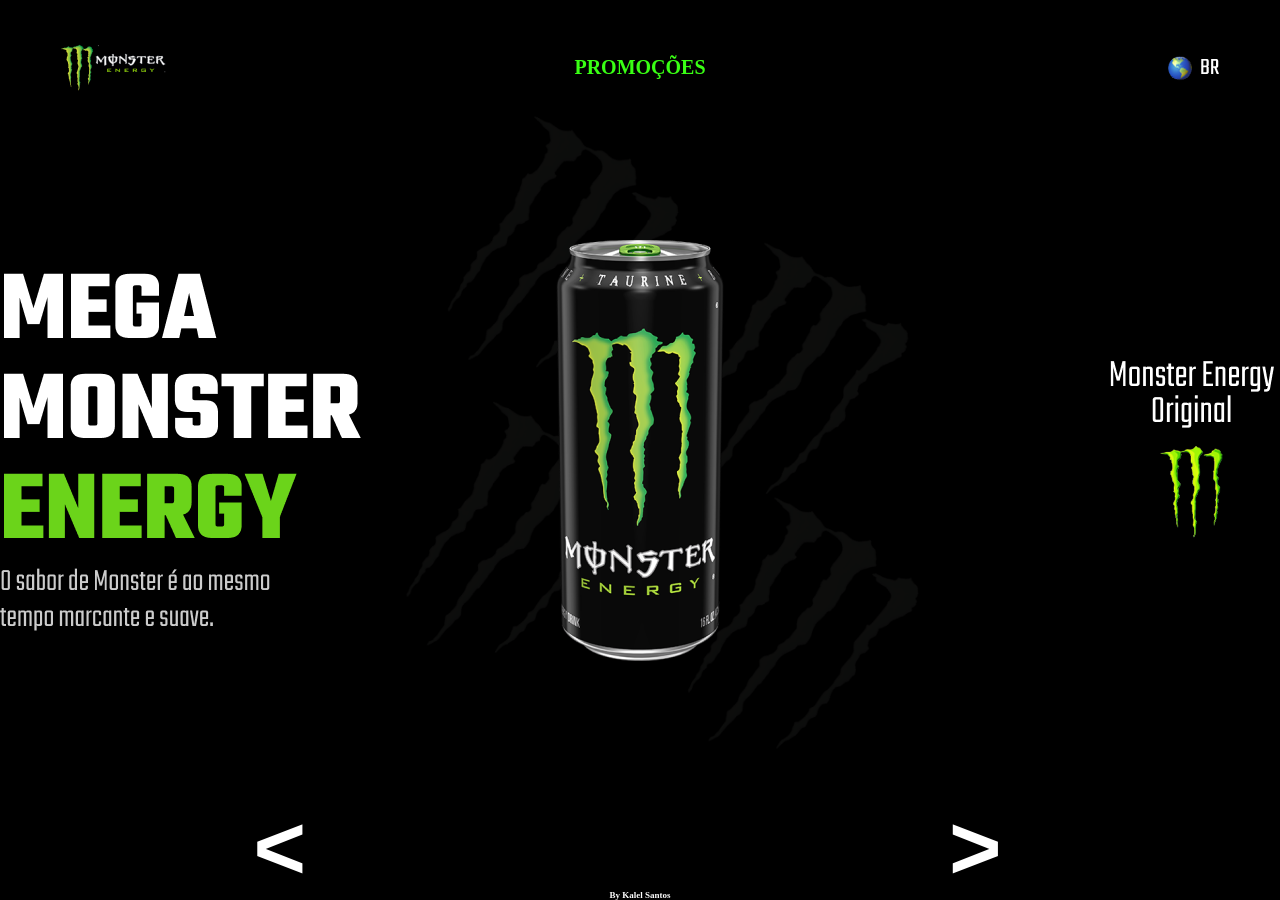
<file: index.html>
<!DOCTYPE html>
<html lang="pt-br">
<head>
    <meta charset="UTF-8">
    <link rel="stylesheet" href="style.css">
    <meta name="viewport" content="width=device-width, initial-scale=1.0">
    <title>Monster Energy</title>
</head>
<body>
    <header>
        <img src="logo.png" alt="Logo Monster" class="logo">
        <h1 class="promo">PROMOÇÕES</h1>
        <img src="br.png" alt="PT-BR" class="br">
    </header>

    <main>
        <img src="texto1.png" alt="Mega Monster" class="mega">
        <img src="lata.png" alt="Monster" class="lata_monster">
        <img src="fundo.png" alt="" class="fundo">
        <img src="moster type.png" alt="" class="texto">
    </main>

    <footer>
        <h1 class="seta1">&lt;</h1>
        <h1 class="kalel">By Kalel Santos</h1>
        <h1 class="seta2">&gt;</h1>
    </footer>
</body>
</html>
</file>
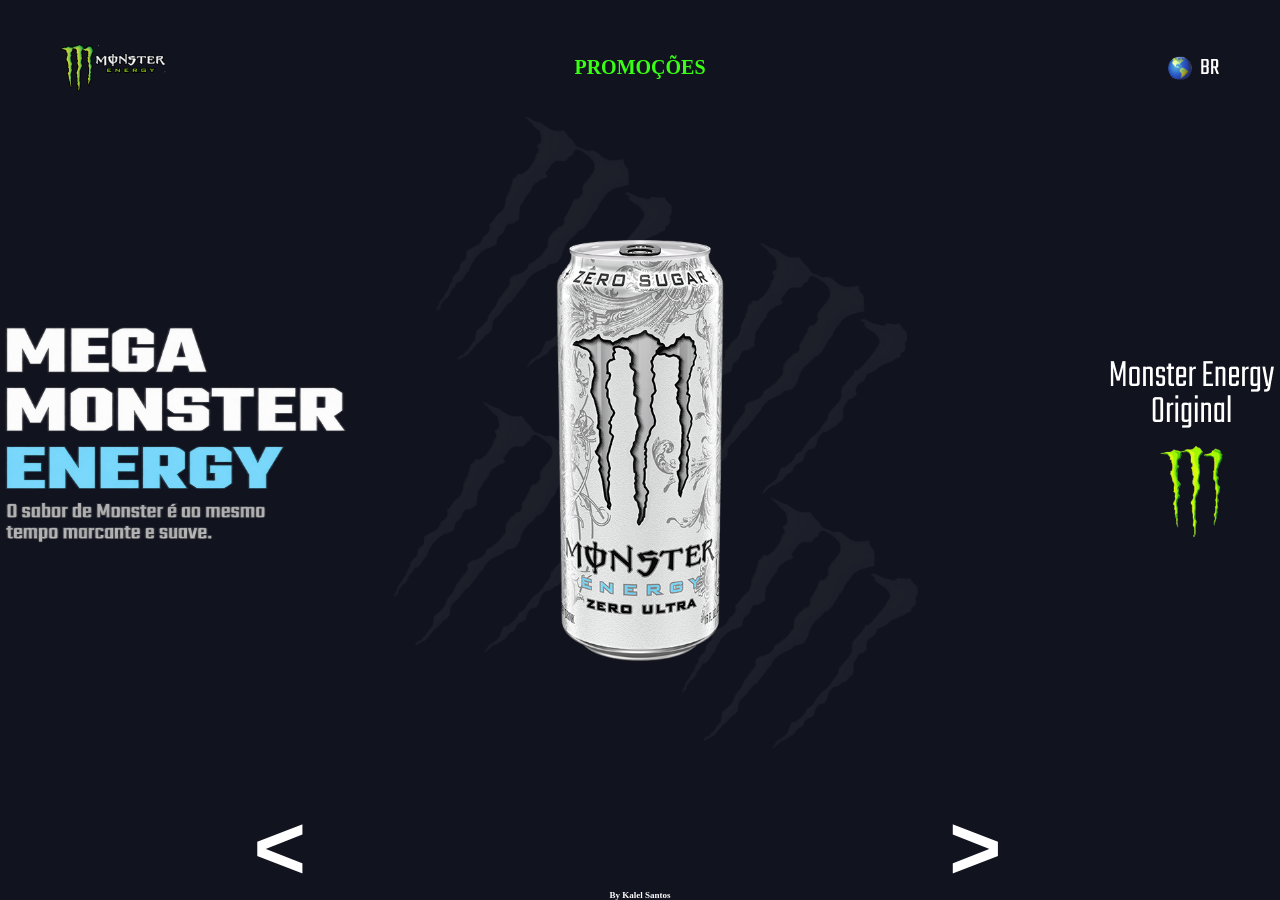
<file: branco.html>
<!DOCTYPE html>
<html lang="pt-br">
<head>
    <meta charset="UTF-8">
    <link rel="stylesheet" href="branco.css">
    <meta name="viewport" content="width=device-width, initial-scale=1.0">
    <title>Monster Branco</title>
</head>
<body>
    <header>
        <img src="logo.png" alt="Logo Monster" class="logo">
        <h1 class="promo">PROMOÇÕES</h1>
        <img src="br.png" alt="PT-BR" class="br">
    </header>

    <main>
        <img src="texto1branco.png" alt="Mega Monster" class="mega">
        <img src="monster_branco.png" alt="Monster" class="lata_monster">
        <img src="fundo.png" alt="" class="fundo">
        <img src="moster type.png" alt="" class="texto">
    </main>

    <footer>
       <a href="./roxo.html"><h1 class="seta1">&lt;</h1></a> 
        <h1 class="kalel">By Kalel Santos</h1>
        <a href="index.html"> <h1 class="seta2">&gt;</h1> </a>
    </footer>
</body>
</html>
</file>
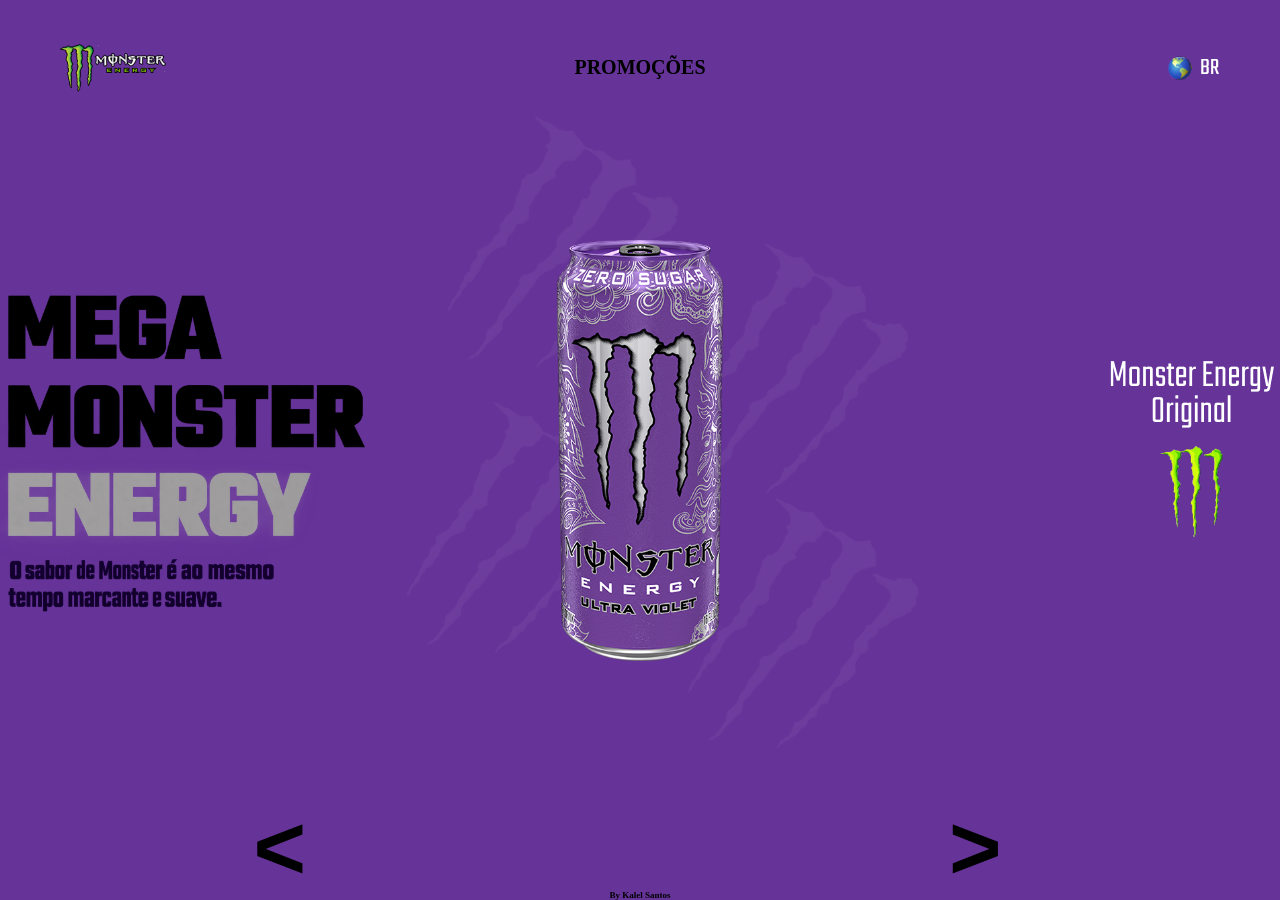
<file: roxo.html>
<!DOCTYPE html>
<html lang="pt-br">
<head>
    <meta charset="UTF-8">
    <link rel="stylesheet" href="roxo.css">
    <meta name="viewport" content="width=device-width, initial-scale=1.0">
    <title>Monster Roxo</title>
</head>
<body>
    <header>
        <img src="logo.png" alt="Logo Monster" class="logo">
        <h1 class="promo">PROMOÇÕES</h1>
        <img src="br.png" alt="PT-BR" class="br">
    </header>

    <main>
        <img src="texto1roxo.png" alt="Mega Monster" class="mega">
        <img src="monster_roxo.png" alt="Monster" class="lata_monster">
        <img src="fundo.png" alt="" class="fundo">
        <img src="moster type.png" alt="" class="texto">
    </main>

    <footer>
       <a href="./index.html"><h1 class="seta1">&lt;</h1></a> 
        <h1 class="kalel">By Kalel Santos</h1>
        <a href="branco.html"> <h1 class="seta2">&gt;</h1> </a>
    </footer>
</body>
</html>
</file>
<file: style.css>
*{
    margin: 0;
    padding: 0;
    box-sizing: border-box;
}

body{
    display: flex;
    flex-direction: column;
    justify-content: center;
    align-items: center;
    height: 100vh;
    background-color: black;
    gap: 15vh;
}

header{
    display: flex;
    justify-content: center;
    gap: 100px;
    align-items: center;
    height: 20%;
    width: 100vw;
}
.logo{

    height: 48px;
    width: 106.05;
}
.br{

    height: 34px;
    width: 106;
}
.promo{
    display: none;
}

main{
    height: 40%;
    width: 100vw;
    display: flex;
    justify-content: space-evenly;
    align-items: center;
    gap: 10px;
}
.mega{
    height: 220px;
    width: 200px;
}
.lata_monster{
    height: 370px;
    width: 134px;
}
.texto{
    display: none;
}
.fundo{
    display: none;
}

footer{
    height: 20%;
    width: 100vw;
    display: flex;
    justify-content: space-evenly;
    align-items: end;
}
.seta1{
    color: white;
    font-family: 'Segoe UI', Tahoma, Geneva, Verdana, sans-serif;
    display: flex;
    align-items: center;
}
.kalel{
    display: flex;
    justify-content: start;
    align-items: center;
    color: white;
    font-size: 10px;
}
.seta2{
    color: white;
    font-family: 'Segoe UI', Tahoma, Geneva, Verdana, sans-serif;
    display: flex;
    justify-content: center;
    align-items: center;

}

@media (min-width: 1024px){
    
    .logo{
        position: absolute;
        left: 60px;
    }
    .br{
        position: absolute;
        right: 60px;
    }

    .promo{
        right: 790px;
        display: flex;
        color: #39FF14;
        font-size: 20px;
    }
    
    .texto{
        height: 184px;
        width: 177px;
        display: flex;
    }
    .mega{
        height: 372px;
        width: 371px;
        

    }
    .fundo{
        position: relative;
        right: 100px;
        height: 700px;
        width: 631px;
        display: flex;
        justify-content: start;
        align-items: center;
        z-index: 98;
    }
    .lata_monster{
        position: absolute;
        display: flex;
        height: 421px;
        width: 168px;
        z-index: 99;
    }
    main{
        display: flex;
        justify-content: space-around;
        gap: 70px;
    }
    footer{
        height: 20vh;
        display: flex;
        align-items: end;
        justify-content: space-evenly;
    }
    .kalel{
        font-size: 1vh;
        
    }
    .seta1{
        font-size: 10vh;
        width: 8vw;
    }
    .seta2{
        font-size: 10vh;
        width: 8vw;
    }
}
</file>
<file: branco.css>
*{
    margin: 0;
    padding: 0;
    box-sizing: border-box;
}

body{
    display: flex;
    flex-direction: column;
    justify-content: center;
    align-items: center;
    height: 100vh;
    background-color: #11131F ;
    gap: 15vh;
}

header{
    display: flex;
    justify-content: center;
    gap: 100px;
    align-items: center;
    height: 20%;
    width: 100vw;
}
.logo{

    height: 48px;
    width: 106.05;
}
.br{

    height: 34px;
    width: 106;
}
.promo{
    display: none;
}

main{
    height: 40%;
    width: 100vw;
    display: flex;
    justify-content: space-evenly;
    align-items: center;
    gap: 10px;
}
.mega{
    height: 220px;
    width: 200px;
}
.lata_monster{
    height: 370px;
    width: 134px;
}
.texto{
    display: none;
}
.fundo{
    display: none;
}

footer{
    height: 20%;
    width: 100vw;
    display: flex;
    justify-content: space-evenly;
    align-items: end;
}
.seta1{
    color: white;
    font-family: 'Segoe UI', Tahoma, Geneva, Verdana, sans-serif;
    display: flex;
    align-items: center;
}
.kalel{
    display: flex;
    justify-content: start;
    align-items: center;
    color: white;
    font-size: 10px;
}
.seta2{
    color: white;
    font-family: 'Segoe UI', Tahoma, Geneva, Verdana, sans-serif;
    display: flex;
    justify-content: center;
    align-items: center;

}

@media (min-width: 1024px){
    
    .logo{
        position: absolute;
        left: 60px;
    }
    .br{
        position: absolute;
        right: 60px;
    }

    .promo{
        right: 790px;
        display: flex;
        color: #39FF14;
        font-size: 20px;
    }
    
    .texto{
        height: 184px;
        width: 177px;
        display: flex;
    }
    .mega{
        height: 372px;
        width: 371px;
        

    }
    .fundo{
        position: relative;
        right: 100px;
        height: 700px;
        width: 631px;
        display: flex;
        justify-content: start;
        align-items: center;
        z-index: 98;
    }
    .lata_monster{
        position: absolute;
        display: flex;
        height: 421px;
        width: 168px;
        z-index: 99;
    }
    main{
        display: flex;
        justify-content: space-around;
        gap: 70px;
    }
    footer{
        height: 20vh;
        display: flex;
        align-items: end;
        justify-content: space-evenly;
    }
    .kalel{
        font-size: 1vh;
        
    }
    .seta1{
        font-size: 10vh;
        width: 8vw;
    }
    .seta2{
        font-size: 10vh;
        width: 8vw;
    }
}

a{
    text-decoration: none;
}

a:hover {
    color: red; /* Estilo de fundo alterado */
    }
</file>
<file: roxo.css>
*{
    margin: 0;
    padding: 0;
    box-sizing: border-box;
}

body{
    display: flex;
    flex-direction: column;
    justify-content: center;
    align-items: center;
    height: 100vh;
    background-color: rebeccapurple;
    gap: 15vh;
}

header{
    display: flex;
    justify-content: center;
    gap: 100px;
    align-items: center;
    height: 20%;
    width: 100vw;
}
.logo{

    height: 48px;
    width: 106.05;
}
.br{

    height: 34px;
    width: 106;
}
.promo{
    display: none;
}

main{
    height: 40%;
    width: 100vw;
    display: flex;
    justify-content: space-evenly;
    align-items: center;
    gap: 10px;
}
.mega{
    height: 220px;
    width: 200px;
}
.lata_monster{
    height: 370px;
    width: 134px;
}
.texto{
    display: none;
}
.fundo{
    display: none;
}

footer{
    height: 20%;
    width: 100vw;
    display: flex;
    justify-content: space-evenly;
    align-items: end;
}
.seta1{
    color: black;
    font-family: 'Segoe UI', Tahoma, Geneva, Verdana, sans-serif;
    display: flex;
    align-items: center;
}
.kalel{
    display: flex;
    justify-content: start;
    align-items: center;
    color: black;
    font-size: 10px;
}
.seta2{
    color: black;
    font-family: 'Segoe UI', Tahoma, Geneva, Verdana, sans-serif;
    display: flex;
    justify-content: center;
    align-items: center;

}

@media (min-width: 1024px){
    
    .logo{
        position: absolute;
        left: 60px;
    }
    .br{
        position: absolute;
        right: 60px;
    }

    .promo{
        right: 790px;
        display: flex;
        color: black;
        font-size: 20px;
    }
    
    .texto{
        height: 184px;
        width: 177px;
        display: flex;
    }
    .mega{
        height: 372px;
        width: 371px;
        

    }
    .fundo{
        position: relative;
        right: 100px;
        height: 700px;
        width: 631px;
        display: flex;
        justify-content: start;
        align-items: center;
        z-index: 98;
    }
    .lata_monster{
        position: absolute;
        display: flex;
        height: 421px;
        width: 168px;
        z-index: 99;
    }
    main{
        display: flex;
        justify-content: space-around;
        gap: 70px;
    }
    footer{
        height: 20vh;
        display: flex;
        align-items: end;
        justify-content: space-evenly;
    }
    .kalel{
        font-size: 1vh;
        
    }
    .seta1{
        font-size: 10vh;
        width: 8vw;
    }
    .seta2{
        font-size: 10vh;
        width: 8vw;
    }
}

a{
    text-decoration: none;
}
</file>
